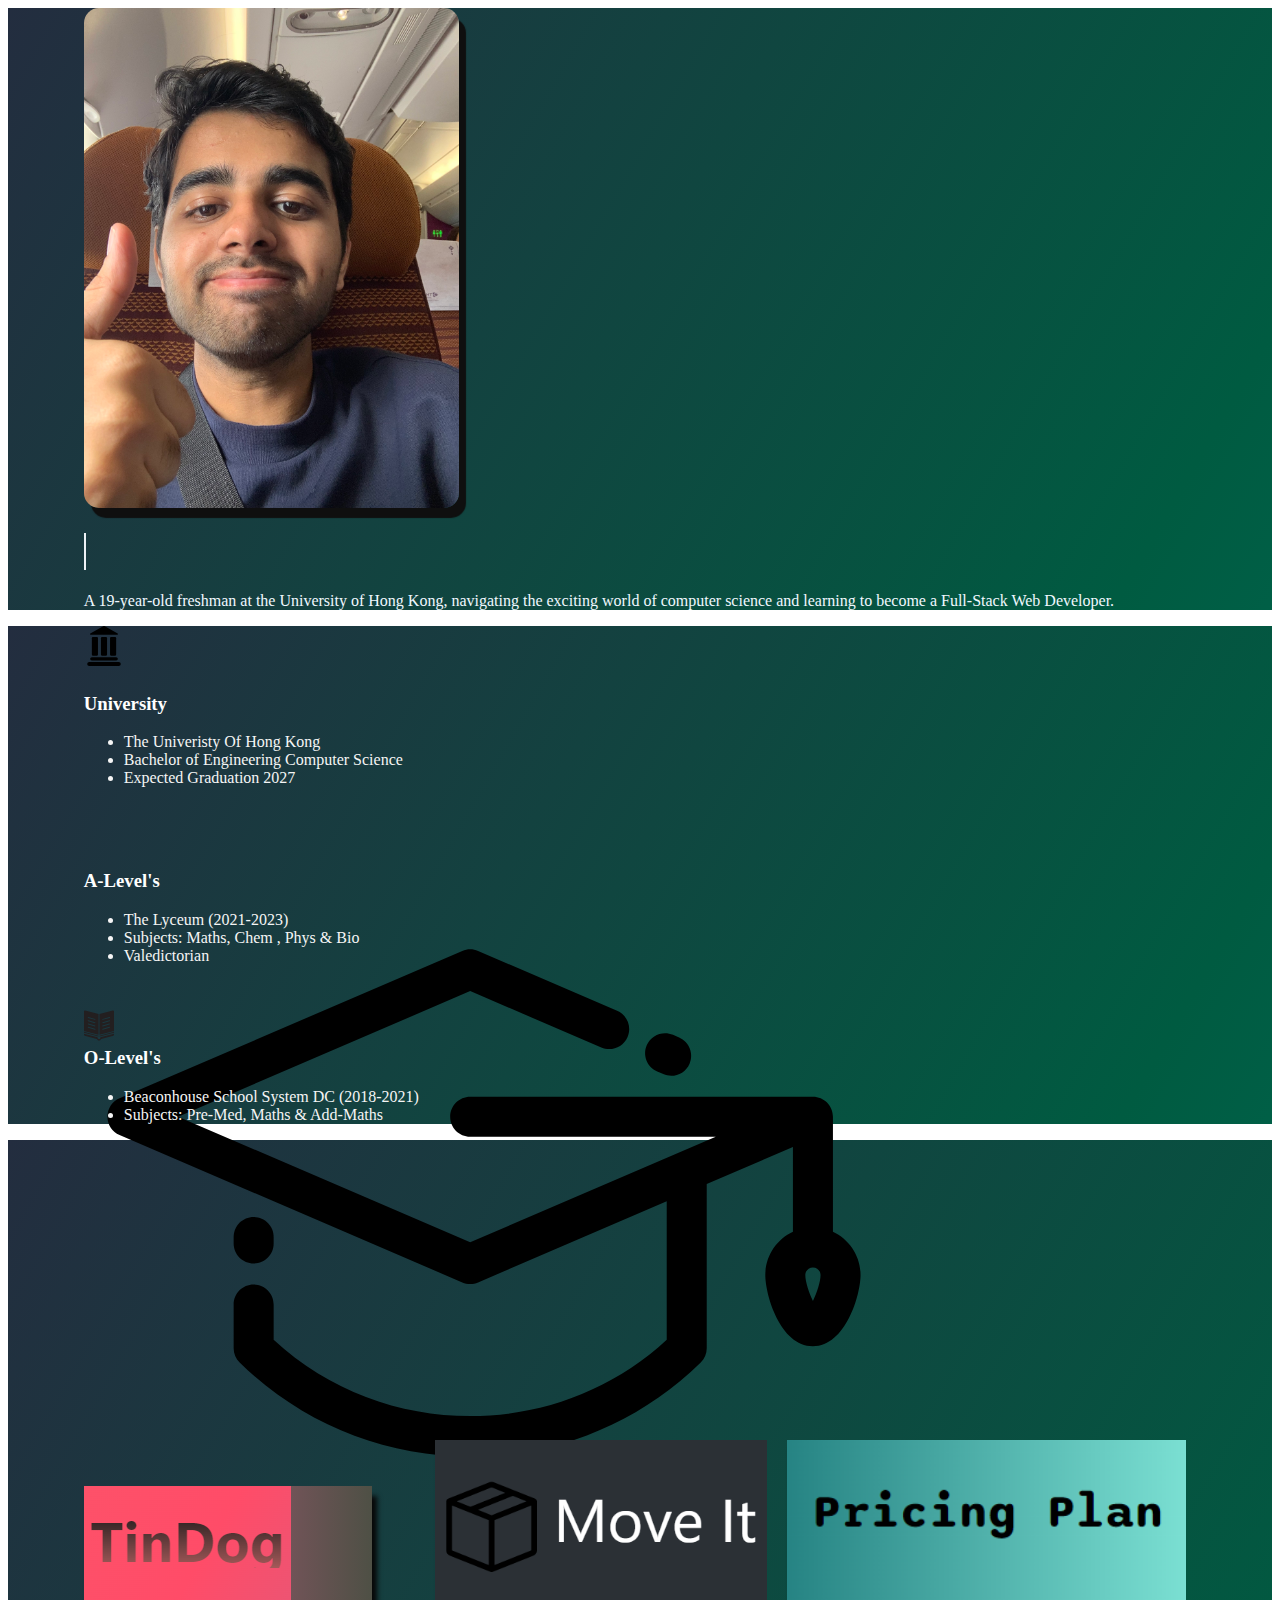
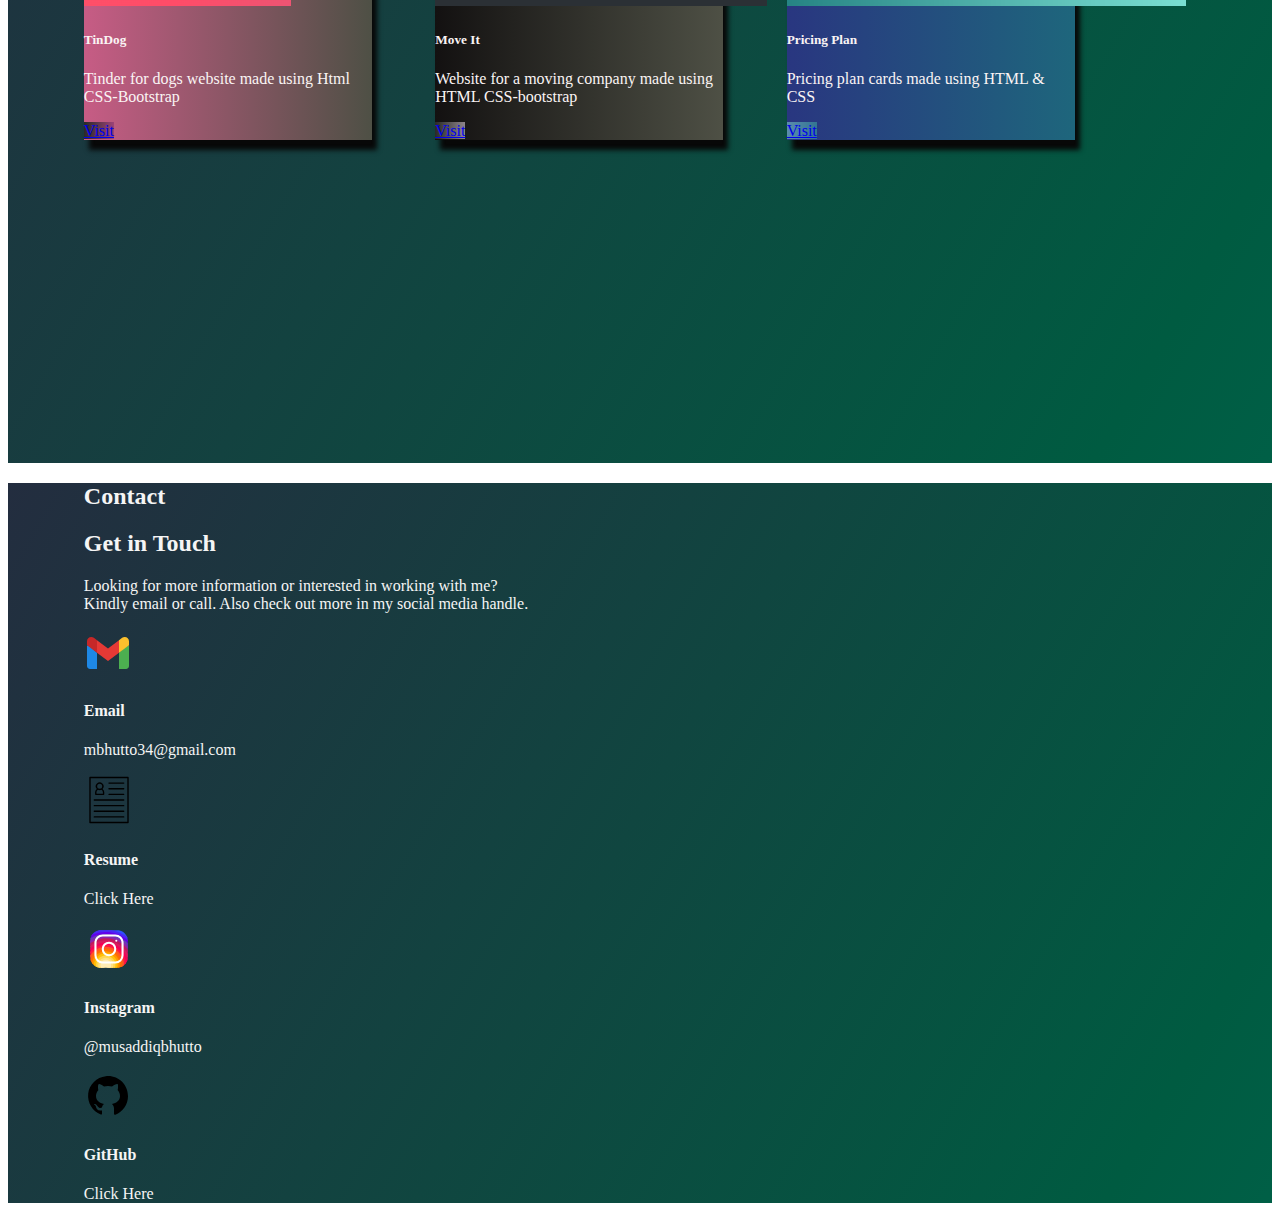
<file: index.html>
<!DOCTYPE html>
<html lang="en">
<head>
    <meta charset="UTF-8">
    <meta name="viewport" content="width=device-width, initial-scale=1.0">
    <title>Musaddiq Ali</title>
    <link href="https://cdn.jsdelivr.net/npm/bootstrap@5.3.2/dist/css/bootstrap.min.css" rel="stylesheet" integrity="sha384-T3c6CoIi6uLrA9TneNEoa7RxnatzjcDSCmG1MXxSR1GAsXEV/Dwwykc2MPK8M2HN" crossorigin="anonymous">
    <link rel="stylesheet" href="./style.css">
</head>
<body>
    <section id="hero" class="background">
        <div class="container col-xxl-8 py-5 px-4">
            <div class="row flex-lg-row-reverse align-items-center g-5 py-5">
                <div class="col-10 col-sm-8 col-lg-6">
                  <img src="./assets/images/mypicture.jpg" class="d-block mx-lg-auto img-fluid image" alt="Bootstrap Themes"  height="50" loading="lazy">
                </div>
                <div class="col-lg-6 texts">     
                  <h1 class="typed display-5 fw-bold lh-1 mb-3 name"><span class="first-letter">M</span>usaddiq Ali</h1>
                  <p class="lead para">A 19-year-old freshman at the University of Hong Kong, navigating the exciting world of computer science and learning to become a Full-Stack Web Developer.</p>
                </div>
            </div>
        </div>
    </section>

    <section id="education" class="background">
        <div class="container px-4 py-5" id="hanging-icons">
            <div class="row g-4 py-5 row-cols-1 row-cols-lg-3">
              <div class="col d-flex align-items-start">
                <div class="icon-square text-body-emphasis bg-body-secondary d-inline-flex align-items-center justify-content-center fs-4 flex-shrink-0 me-3">
                    <svg fill="#000000" height="40"version="1.1" id="Capa_1" xmlns="http://www.w3.org/2000/svg" xmlns:xlink="http://www.w3.org/1999/xlink" 
                    viewBox="0 0 482.813 482.813" xml:space="preserve">
               <g>
                   <path d="M153.668,357.985c8.163,0,14.799-6.632,14.799-14.802V147.648c0-8.174-6.636-14.802-14.799-14.802h-44.074
                       c-8.167,0-14.804,6.627-14.804,14.802v195.535c0,8.17,6.637,14.802,14.804,14.802H153.668z"/>
                   <path d="M263.441,357.985c8.167,0,14.786-6.632,14.786-14.802v-195.52c0-8.174-6.619-14.802-14.786-14.802h-44.074
                       c-8.163,0-14.799,6.628-14.799,14.802v195.52c0,8.17,6.636,14.802,14.799,14.802H263.441z"/>
                   <path d="M373.218,357.985c8.163,0,14.786-6.632,14.786-14.802V147.648c0-8.174-6.623-14.802-14.786-14.802h-44.074
                       c-8.181,0-14.817,6.627-14.817,14.802v195.535c0,8.17,6.636,14.802,14.817,14.802H373.218z"/>
                   <path d="M79.69,105.645h323.383c3.328,0,6.227-2.239,7.06-5.446c0.851-3.209-0.568-6.58-3.467-8.212L245.963,1.208
                       c-2.855-1.611-6.322-1.611-9.163,0L76.115,91.987c-2.904,1.632-4.322,5.003-3.485,8.212
                       C73.463,103.407,76.367,105.645,79.69,105.645z"/>
                   <path d="M74.616,395.869c0,11.146,9.032,20.177,20.175,20.177h293.213c11.162,0,20.175-9.031,20.175-20.177
                       c0-11.144-9.014-20.175-20.175-20.175H94.791C83.648,375.694,74.616,384.725,74.616,395.869z"/>
                   <path d="M419.372,434.387H63.441c-13.385,0-24.214,10.837-24.214,24.211c0,13.376,10.829,24.215,24.214,24.215h355.931
                       c13.368,0,24.214-10.839,24.214-24.215C443.586,445.224,432.74,434.387,419.372,434.387z"/>
               </g>
               </svg>
                </div>
                <div>
                  <h3 class="fs-2 school">University</h3>
                  <ul>
                    <li>The Univeristy Of Hong Kong</li>
                    <li>Bachelor of Engineering Computer Science</li>
                    <li>Expected Graduation 2027</li>
                  </ul>
                  
                </div>
              </div>
              <div class="col d-flex align-items-start">
                <div class="icon-square text-body-emphasis bg-body-secondary d-inline-flex align-items-center justify-content-center fs-4 flex-shrink-0 me-3">
                    <svg width="800px" height="800px" viewBox="0 0 800 800" enable-background="new 0 0 800 800" id="GUIDE" version="1.1" xml:space="preserve" xmlns="http://www.w3.org/2000/svg" xmlns:cc="http://creativecommons.org/ns#" xmlns:dc="http://purl.org/dc/elements/1.1/" xmlns:inkscape="http://www.inkscape.org/namespaces/inkscape" xmlns:rdf="http://www.w3.org/1999/02/22-rdf-syntax-ns#" xmlns:sodipodi="http://sodipodi.sourceforge.net/DTD/sodipodi-0.dtd" xmlns:svg="http://www.w3.org/2000/svg" xmlns:xlink="http://www.w3.org/1999/xlink">

                        <g>
                        
                        <path d="M573.209,268.504l6.092,2.619c2.576,1.108,5.254,1.631,7.891,1.631c7.75,0,15.127-4.533,18.383-12.104   c4.363-10.147-0.326-21.911-10.473-26.273l-6.092-2.62c-10.148-4.363-21.91,0.326-26.273,10.473   C558.373,252.378,563.063,264.141,573.209,268.504z"/>
                        
                        <path d="M748.934,428.852V313.685c0-11.046-8.953-20-20-20H386.189c-11.046,0-20,8.954-20,20s8.954,20,20,20h245.586   L386.189,439.268L94.083,313.685l292.106-125.583l131.116,56.369c10.148,4.362,21.91-0.327,26.273-10.475   c4.361-10.147-0.328-21.911-10.475-26.273l-139.015-59.766c-5.043-2.168-10.756-2.168-15.799,0L35.545,295.311   c-7.342,3.157-12.101,10.382-12.101,18.374s4.759,15.218,12.101,18.374L378.29,479.411c2.521,1.084,5.211,1.626,7.899,1.626   s5.378-0.542,7.899-1.626l188.64-81.101l0.004,138.395c-110.08,101.846-283.009,101.846-393.086-0.001l0.001-35.302   c0-11.046-8.954-20.001-20-20.001l0,0c-11.045,0-20,8.955-20,19.999l-0.001,43.873c0,5.373,2.163,10.521,6.001,14.283   c61.922,60.689,143.796,94.112,230.541,94.112c86.746,0,168.621-33.423,230.542-94.11c3.838-3.762,6.002-8.91,6.002-14.285   l-0.004-164.159l86.205-37.062v84.799c-16.293,7.572-27.623,24.086-27.623,43.204c0,19.62,14.643,71.239,47.623,71.239   c32.979,0,47.621-51.619,47.621-71.239C776.555,452.938,765.227,436.425,748.934,428.852z M728.934,497.887   c-3.885-7.633-7.623-19.427-7.623-25.831c0-4.203,3.42-7.623,7.623-7.623s7.621,3.42,7.621,7.623   C736.555,478.46,732.816,490.254,728.934,497.887z"/>
                        
                        <path d="M169.648,460.571c11.046,0,20-8.954,20-20v-6.655c0-11.046-8.954-20-20-20s-20,8.954-20,20v6.655   C149.648,451.617,158.602,460.571,169.648,460.571z"/>
                        
                        </g>
                        
                        </svg>
                </div>
                <div>
                  <h3 class="fs-2 school">A-Level's</h3>
                  <ul>
                    <li>The Lyceum (2021-2023)</li>
                    <li>Subjects: Maths, Chem , Phys & Bio</li>
                    <li>Valedictorian </li>
                  </ul>
                  
                </div>
              </div>
              <div class="col d-flex align-items-start">
                <div class="icon-square text-body-emphasis bg-body-secondary d-inline-flex align-items-center justify-content-center fs-4 flex-shrink-0 me-3">
                    <svg version="1.0" id="Layer_1" xmlns="http://www.w3.org/2000/svg" xmlns:xlink="http://www.w3.org/1999/xlink" 
                    width="30px" height="89px" viewBox="0 0 64 64" enable-background="new 0 0 64 64" xml:space="preserve">
               <g>
                   <path fill="#231F20" d="M31,7.663L2.516,0.067c-0.17-0.045-0.343-0.066-0.515-0.066c-0.437,0-0.866,0.142-1.22,0.413
                       C0.289,0.793,0,1.379,0,2v41.495l31,8.206V7.663z M24.43,40.274C24.304,40.714,23.903,41,23.469,41
                       c-0.092,0-0.184-0.013-0.275-0.038L8.727,36.829c-0.531-0.152-0.839-0.705-0.688-1.236c0.152-0.532,0.709-0.833,1.236-0.688
                       l14.467,4.133C24.273,39.19,24.581,39.743,24.43,40.274z M24.43,33.274C24.304,33.714,23.903,34,23.469,34
                       c-0.092,0-0.184-0.013-0.275-0.038L8.727,29.828c-0.531-0.152-0.839-0.706-0.688-1.236c0.152-0.532,0.709-0.833,1.236-0.688
                       l14.467,4.134C24.273,32.19,24.581,32.744,24.43,33.274z M24.43,26.274C24.304,26.714,23.903,27,23.469,27
                       c-0.092,0-0.184-0.013-0.275-0.038L8.727,22.828c-0.531-0.152-0.839-0.706-0.688-1.236c0.152-0.532,0.709-0.834,1.236-0.688
                       l14.467,4.134C24.273,25.19,24.581,25.744,24.43,26.274z M24.43,19.274C24.304,19.714,23.903,20,23.469,20
                       c-0.092,0-0.184-0.013-0.275-0.038L8.727,15.828c-0.531-0.152-0.839-0.706-0.688-1.236c0.152-0.532,0.709-0.833,1.236-0.688
                       l14.467,4.134C24.273,18.19,24.581,18.744,24.43,19.274z"/>
                   <path fill="#231F20" d="M63.219,0.414c-0.354-0.271-0.784-0.413-1.221-0.413c-0.172,0-0.345,0.022-0.514,0.066L33,7.663v44.038
                       l31-8.206V2C64,1.379,63.711,0.793,63.219,0.414z M39.424,32l14.467-4.134c0.528-0.145,1.084,0.155,1.236,0.688
                       c0.151,0.53-0.156,1.084-0.688,1.236l-14.467,4.134c-0.092,0.025-0.184,0.038-0.275,0.038c-0.435,0-0.835-0.286-0.961-0.726
                       C38.585,32.706,38.893,32.152,39.424,32z M54.742,36.829l-14.467,4.133C40.184,40.987,40.092,41,40,41
                       c-0.435,0-0.835-0.286-0.961-0.726c-0.151-0.531,0.156-1.084,0.688-1.236l14.467-4.133c0.528-0.145,1.084,0.155,1.236,0.688
                       C55.581,36.124,55.273,36.677,54.742,36.829z M54.742,22.828l-14.467,4.134C40.184,26.987,40.092,27,40,27
                       c-0.435,0-0.835-0.286-0.961-0.726c-0.151-0.53,0.156-1.084,0.688-1.236l14.467-4.134c0.528-0.146,1.084,0.155,1.236,0.688
                       C55.581,22.122,55.273,22.676,54.742,22.828z M54.742,15.828l-14.467,4.134C40.184,19.987,40.092,20,40,20
                       c-0.435,0-0.835-0.286-0.961-0.726c-0.151-0.53,0.156-1.084,0.688-1.236l14.467-4.134c0.528-0.145,1.084,0.155,1.236,0.688
                       C55.581,15.122,55.273,15.676,54.742,15.828z"/>
                   <polygon fill="#231F20" points="31,53.77 0,45.564 0,47.495 31,55.701 	"/>
                   <polygon fill="#231F20" points="33,55.701 64,47.495 64,45.564 33,53.77 	"/>
                   <path fill="#231F20" d="M35,58.034c0,1.657-1.343,3-3,3s-3-1.343-3-3c0-0.266,0.046-0.52,0.11-0.765L0,49.564v2.435
                       c0,0.906,0.609,1.699,1.484,1.933l25.873,6.899C28.089,62.685,29.887,64,32,64s3.911-1.315,4.643-3.169l25.873-6.899
                       C63.391,53.698,64,52.905,64,51.999v-2.435L34.89,57.27C34.954,57.515,35,57.769,35,58.034z"/>
               </g>
               </svg>
                </div>
                <div>
                  <h3 class="fs-2 school">O-Level's</h3>
                  <ul>
                    <li>Beaconhouse School System DC (2018-2021)</li>
                    <li>Subjects: Pre-Med, Maths & Add-Maths</li>
                  </ul>
                  
                </div>
              </div>
            </div>
          </div> 

    </section>

    <section id="projects" class="background">
        <div class="container bt-0">
            <div class="flex-container tindog">
                <div class="card" style="width: 18rem;">
                <img src="./assets/images/tindog.png" class="card-img-top" alt="tindog">
                <div class="card-body text">
                    <h5 class="card-title">TinDog</h5>
                    <p class="card-text">Tinder for dogs website made using Html CSS-Bootstrap</p>
                    <a href="https://musaddiq101.github.io/TinDog/" class="btn btn-primary">Visit</a>
                </div>
                </div>
            </div>

            <div class="flex-container">
                <div class="card move-it" style="width: 18rem;">
                <img src="./assets/images/move it.png" class="card-img-top" alt="tindog" height="165.8">
                <div class="card-body text">
                    <h5 class="card-title">Move It</h5>
                    <p class="card-text">Website for a moving company made using HTML CSS-bootstrap</p>
                    <a href="https://musaddiq101.github.io/move-it/" class=" movebtn btn btn-primary">Visit</a>
                </div>
                </div>
            </div>

            <div class="flex-container">
                <div class="card pricing" style="width: 18rem;">
                <img src="./assets/images/pricing plan.png" class="card-img-top" alt="tindog" height="165.8">
                <div class="card-body text">
                    <h5 class="card-title">Pricing Plan</h5>
                    <p class="card-text">Pricing plan cards made using HTML & CSS</p>
                    <a href="https://musaddiq101.github.io/pricing-plan/" class=" pricebtn btn btn-primary">Visit</a>
                </div>
                </div>
            </div>

        </div>

    </section>

    <section class="background" id="contact">
        <div class="container px-4 py-5">
            <h2 class="pb-2 border-bottom title texts">Contact</h2>
        
            <div class="row row-cols-1 row-cols-md-2 align-items-md-center g-5 py-5">
              <div class="col d-flex flex-column align-items-start gap-2">
                <h2 class="fw-bold  text1">Get in Touch</h2>
                <p class="text1">Looking for more information or interested in working with me?<br> Kindly email or call. Also check out more in my social media handle.<br></p>
              </div>
        
              <div class="col">
                <div class="row row-cols-1 row-cols-sm-2 g-4">
                  <div class="col d-flex flex-column gap-2">
                    <div class="feature-icon-small d-inline-flex">
                        <svg xmlns="http://www.w3.org/2000/svg"  viewBox="0 0 48 48" width="48px" height="48px"><path fill="#4caf50" d="M45,16.2l-5,2.75l-5,4.75L35,40h7c1.657,0,3-1.343,3-3V16.2z"/><path fill="#1e88e5" d="M3,16.2l3.614,1.71L13,23.7V40H6c-1.657,0-3-1.343-3-3V16.2z"/><polygon fill="#e53935" points="35,11.2 24,19.45 13,11.2 12,17 13,23.7 24,31.95 35,23.7 36,17"/><path fill="#c62828" d="M3,12.298V16.2l10,7.5V11.2L9.876,8.859C9.132,8.301,8.228,8,7.298,8h0C4.924,8,3,9.924,3,12.298z"/><path fill="#fbc02d" d="M45,12.298V16.2l-10,7.5V11.2l3.124-2.341C38.868,8.301,39.772,8,40.702,8h0 C43.076,8,45,9.924,45,12.298z"/></svg>
                    </div>
                    <h4 class="fw-semibold mb-0 text1">Email</h4>
                    <p class="text1">mbhutto34@gmail.com</p>
                  </div>
        
                  <div class="col d-flex flex-column gap-2">
                    <div class="feature-icon-small d-inline-flex">
                        <svg data-name="Layer 1" xmlns="http://www.w3.org/2000/svg" viewBox="0 0 128 128" height="50px"><path d="M30.13 51.31h20a1.75 1.75 0 0 0 1.75-1.75v-5.12a11.067 11.067 0 0 0-4.4-8.832 9.977 9.977 0 1 0-14.713 0 11.08 11.08 0 0 0-4.387 8.832v5.12a1.75 1.75 0 0 0 1.75 1.75zm10-28.894a6.477 6.477 0 1 1-6.477 6.477 6.485 6.485 0 0 1 6.473-6.476zM31.88 44.44a7.576 7.576 0 0 1 3.87-6.594 9.857 9.857 0 0 0 8.754 0 7.56 7.56 0 0 1 3.876 6.594v3.37h-16.5z"/><path d="M112.654 4.75H15.346A1.75 1.75 0 0 0 13.6 6.5v115a1.75 1.75 0 0 0 1.75 1.75h97.308a1.75 1.75 0 0 0 1.75-1.75V6.5a1.75 1.75 0 0 0-1.754-1.75zm-1.75 115H17.1V8.25h93.8z"/><path d="M26.346 65.75h75.308a1.75 1.75 0 1 0 0-3.5H26.346a1.75 1.75 0 0 0 0 3.5zM26.346 80.194h75.308a1.75 1.75 0 0 0 0-3.5H26.346a1.75 1.75 0 0 0 0 3.5zM26.346 109.083h75.308a1.75 1.75 0 0 0 0-3.5H26.346a1.75 1.75 0 0 0 0 3.5zM26.346 94.639h75.308a1.75 1.75 0 1 0 0-3.5H26.346a1.75 1.75 0 0 0 0 3.5zM64 22.417h37.654a1.75 1.75 0 0 0 0-3.5H64a1.75 1.75 0 0 0 0 3.5zM64 36.861h37.654a1.75 1.75 0 0 0 0-3.5H64a1.75 1.75 0 0 0 0 3.5zM64 51.306h37.654a1.75 1.75 0 0 0 0-3.5H64a1.75 1.75 0 0 0 0 3.5z" height="1px"/></svg>
                      </div>
                    <h4 class="fw-semibold mb-0 text1">Resume</h4>
                    <p class="text-body-secondary texts"><a href="./index11.html">Click Here</a></p>
                  </div>
        
                  <div class="col d-flex flex-column gap-2">
                    <div class="feature-icon-small d-inline-flex">
                        <svg xmlns="http://www.w3.org/2000/svg"  viewBox="0 0 48 48" width="50px" height="50px"><path fill="#304ffe" d="M41.67,13.48c-0.4,0.26-0.97,0.5-1.21,0.77c-0.09,0.09-0.14,0.19-0.12,0.29v1.03l-0.3,1.01l-0.3,1l-0.33,1.1 l-0.68,2.25l-0.66,2.22l-0.5,1.67c0,0.26-0.01,0.52-0.03,0.77c-0.07,0.96-0.27,1.88-0.59,2.74c-0.19,0.53-0.42,1.04-0.7,1.52 c-0.1,0.19-0.22,0.38-0.34,0.56c-0.4,0.63-0.88,1.21-1.41,1.72c-0.41,0.41-0.86,0.79-1.35,1.11c0,0,0,0-0.01,0 c-0.08,0.07-0.17,0.13-0.27,0.18c-0.31,0.21-0.64,0.39-0.98,0.55c-0.23,0.12-0.46,0.22-0.7,0.31c-0.05,0.03-0.11,0.05-0.16,0.07 c-0.57,0.27-1.23,0.45-1.89,0.54c-0.04,0.01-0.07,0.01-0.11,0.02c-0.4,0.07-0.79,0.13-1.19,0.16c-0.18,0.02-0.37,0.03-0.55,0.03 l-0.71-0.04l-3.42-0.18c0-0.01-0.01,0-0.01,0l-1.72-0.09c-0.13,0-0.27,0-0.4-0.01c-0.54-0.02-1.06-0.08-1.58-0.19 c-0.01,0-0.01,0-0.01,0c-0.95-0.18-1.86-0.5-2.71-0.93c-0.47-0.24-0.93-0.51-1.36-0.82c-0.18-0.13-0.35-0.27-0.52-0.42 c-0.48-0.4-0.91-0.83-1.31-1.27c-0.06-0.06-0.11-0.12-0.16-0.18c-0.06-0.06-0.12-0.13-0.17-0.19c-0.38-0.48-0.7-0.97-0.96-1.49 c-0.24-0.46-0.43-0.95-0.58-1.49c-0.06-0.19-0.11-0.37-0.15-0.57c-0.01-0.01-0.02-0.03-0.02-0.05c-0.1-0.41-0.19-0.84-0.24-1.27 c-0.06-0.33-0.09-0.66-0.09-1c-0.02-0.13-0.02-0.27-0.02-0.4l1.91-2.95l1.87-2.88l0.85-1.31l0.77-1.18l0.26-0.41v-1.03 c0.02-0.23,0.03-0.47,0.02-0.69c-0.01-0.7-0.15-1.38-0.38-2.03c-0.22-0.69-0.53-1.34-0.85-1.94c-0.38-0.69-0.78-1.31-1.11-1.87 C14,7.4,13.66,6.73,13.75,6.26C14.47,6.09,15.23,6,16,6h16c4.18,0,7.78,2.6,9.27,6.26C41.43,12.65,41.57,13.06,41.67,13.48z"/><path fill="#4928f4" d="M42,16v0.27l-1.38,0.8l-0.88,0.51l-0.97,0.56l-1.94,1.13l-1.9,1.1l-1.94,1.12l-0.77,0.45 c0,0.48-0.12,0.92-0.34,1.32c-0.31,0.58-0.83,1.06-1.49,1.47c-0.67,0.41-1.49,0.74-2.41,0.98c0,0,0-0.01-0.01,0 c-3.56,0.92-8.42,0.5-10.78-1.26c-0.66-0.49-1.12-1.09-1.32-1.78c-0.06-0.23-0.09-0.48-0.09-0.73v-7.19 c0.01-0.15-0.09-0.3-0.27-0.45c-0.54-0.43-1.81-0.84-3.23-1.25c-1.11-0.31-2.3-0.62-3.3-0.92c-0.79-0.24-1.46-0.48-1.86-0.71 c0.18-0.35,0.39-0.7,0.61-1.03c1.4-2.05,3.54-3.56,6.02-4.13C14.47,6.09,15.23,6,16,6h10.8c5.37,0.94,10.32,3.13,14.47,6.26 c0.16,0.39,0.3,0.8,0.4,1.22c0.18,0.66,0.29,1.34,0.32,2.05C42,15.68,42,15.84,42,16z"/><path fill="#6200ea" d="M42,16v4.41l-0.22,0.68l-0.75,2.33l-0.78,2.4l-0.41,1.28l-0.38,1.19l-0.37,1.13l-0.36,1.12l-0.19,0.59 l-0.25,0.78c0,0.76-0.02,1.43-0.07,2c-0.01,0.06-0.02,0.12-0.02,0.18c-0.06,0.53-0.14,0.98-0.27,1.36 c-0.01,0.06-0.03,0.12-0.05,0.17c-0.26,0.72-0.65,1.18-1.23,1.48c-0.14,0.08-0.3,0.14-0.47,0.2c-0.53,0.18-1.2,0.27-2.02,0.32 c-0.6,0.04-1.29,0.05-2.07,0.05H31.4l-1.19-0.05L30,37.61l-2.17-0.09l-2.2-0.09l-7.25-0.3l-1.88-0.08h-0.26 c-0.78-0.01-1.45-0.06-2.03-0.14c-0.84-0.13-1.49-0.35-1.98-0.68c-0.7-0.45-1.11-1.11-1.35-2.03c-0.06-0.22-0.11-0.45-0.14-0.7 c-0.1-0.58-0.15-1.25-0.18-2c0-0.15,0-0.3-0.01-0.46c-0.01-0.01,0-0.01,0-0.01v-0.58c-0.01-0.29-0.01-0.59-0.01-0.9l0.05-1.61 l0.03-1.15l0.04-1.34v-0.19l0.07-2.46l0.07-2.46l0.07-2.31l0.06-2.27l0.02-0.6c0-0.31-1.05-0.49-2.22-0.64 c-0.93-0.12-1.95-0.23-2.56-0.37c0.05-0.23,0.1-0.46,0.16-0.68c0.18-0.72,0.45-1.4,0.79-2.05c0.18-0.35,0.39-0.7,0.61-1.03 c2.16-0.95,4.41-1.69,6.76-2.17c2.06-0.43,4.21-0.66,6.43-0.66c7.36,0,14.16,2.49,19.54,6.69c0.52,0.4,1.03,0.83,1.53,1.28 C42,15.68,42,15.84,42,16z"/><path fill="#673ab7" d="M42,18.37v4.54l-0.55,1.06l-1.05,2.05l-0.56,1.08l-0.51,0.99l-0.22,0.43c0,0.31,0,0.61-0.02,0.9 c0,0.43-0.02,0.84-0.05,1.22c-0.04,0.45-0.1,0.86-0.16,1.24c-0.15,0.79-0.36,1.47-0.66,2.03c-0.04,0.07-0.08,0.14-0.12,0.2 c-0.11,0.18-0.24,0.35-0.38,0.51c-0.18,0.22-0.38,0.41-0.61,0.57c-0.34,0.26-0.74,0.47-1.2,0.63c-0.57,0.21-1.23,0.35-2.01,0.43 c-0.51,0.05-1.07,0.08-1.68,0.08l-0.42,0.02l-2.08,0.12h-0.01L27.5,36.6l-2.25,0.13l-3.1,0.18l-3.77,0.22l-0.55,0.03 c-0.51,0-0.99-0.03-1.45-0.09c-0.05-0.01-0.09-0.02-0.14-0.02c-0.68-0.11-1.3-0.29-1.86-0.54c-0.68-0.3-1.27-0.7-1.77-1.18 c-0.44-0.43-0.82-0.92-1.13-1.47c-0.07-0.13-0.14-0.25-0.2-0.39c-0.3-0.59-0.54-1.25-0.72-1.97c-0.03-0.12-0.06-0.25-0.08-0.38 c-0.06-0.23-0.11-0.47-0.14-0.72c-0.11-0.64-0.17-1.32-0.2-2.03v-0.01c-0.01-0.29-0.02-0.57-0.02-0.87l-0.49-1.17l-0.07-0.18 L9.5,25.99L8.75,24.2l-0.12-0.29l-0.72-1.73l-0.8-1.93c0,0,0,0-0.01,0L6.29,18.3L6,17.59V16c0-0.63,0.06-1.25,0.17-1.85 c0.05-0.23,0.1-0.46,0.16-0.68c0.85-0.49,1.74-0.94,2.65-1.34c2.08-0.93,4.31-1.62,6.62-2.04c1.72-0.31,3.51-0.48,5.32-0.48 c7.31,0,13.94,2.65,19.12,6.97c0.2,0.16,0.39,0.32,0.58,0.49C41.09,17.48,41.55,17.91,42,18.37z"/><path fill="#8e24aa" d="M42,21.35v5.14l-0.57,1.19l-1.08,2.25l-0.01,0.03c0,0.43-0.02,0.82-0.05,1.17c-0.1,1.15-0.38,1.88-0.84,2.33 c-0.33,0.34-0.74,0.53-1.25,0.63c-0.03,0.01-0.07,0.01-0.1,0.02c-0.16,0.03-0.33,0.05-0.51,0.05c-0.62,0.06-1.35,0.02-2.19-0.04 c-0.09,0-0.19-0.01-0.29-0.02c-0.61-0.04-1.26-0.08-1.98-0.11c-0.39-0.01-0.8-0.02-1.22-0.02h-0.02l-1.01,0.08h-0.01l-2.27,0.16 l-2.59,0.2l-0.38,0.03l-3.03,0.22l-1.57,0.12l-1.55,0.11c-0.27,0-0.53,0-0.79-0.01c0,0-0.01-0.01-0.01,0 c-1.13-0.02-2.14-0.09-3.04-0.26c-0.83-0.14-1.56-0.36-2.18-0.69c-0.64-0.31-1.17-0.75-1.6-1.31c-0.41-0.55-0.71-1.24-0.9-2.07 c0-0.01,0-0.01,0-0.01c-0.14-0.67-0.22-1.45-0.22-2.33l-0.15-0.27L9.7,26.35l-0.13-0.22L9.5,25.99l-0.93-1.65l-0.46-0.83 l-0.58-1.03l-1-1.79L6,19.75v-3.68c0.88-0.58,1.79-1.09,2.73-1.55c1.14-0.58,2.32-1.07,3.55-1.47c1.34-0.44,2.74-0.79,4.17-1.02 c1.45-0.24,2.94-0.36,4.47-0.36c6.8,0,13.04,2.43,17.85,6.47c0.22,0.17,0.43,0.36,0.64,0.54c0.84,0.75,1.64,1.56,2.37,2.41 C41.86,21.18,41.94,21.26,42,21.35z"/><path fill="#c2185b" d="M42,24.71v7.23c-0.24-0.14-0.57-0.31-0.98-0.49c-0.22-0.11-0.47-0.22-0.73-0.32 c-0.38-0.17-0.79-0.33-1.25-0.49c-0.1-0.04-0.2-0.07-0.31-0.1c-0.18-0.07-0.37-0.13-0.56-0.19c-0.59-0.18-1.24-0.35-1.92-0.5 c-0.26-0.05-0.53-0.1-0.8-0.14c-0.87-0.15-1.8-0.24-2.77-0.25c-0.08-0.01-0.17-0.01-0.25-0.01l-2.57,0.02l-3.5,0.02h-0.01 l-7.49,0.06c-2.38,0-3.84,0.57-4.72,0.8c0,0-0.01,0-0.01,0.01c-0.93,0.24-1.22,0.09-1.3-1.54c-0.02-0.45-0.03-1.03-0.03-1.74 l-0.56-0.43l-0.98-0.74l-0.6-0.46l-0.12-0.09L8.88,24.1l-0.25-0.19l-0.52-0.4l-0.96-0.72L6,21.91v-3.4 c0.1-0.08,0.19-0.15,0.29-0.21c1.45-1,3-1.85,4.64-2.54c1.46-0.62,3-1.11,4.58-1.46c0.43-0.09,0.87-0.18,1.32-0.24 c1.33-0.23,2.7-0.34,4.09-0.34c6.01,0,11.53,2.09,15.91,5.55c0.66,0.52,1.3,1.07,1.9,1.66c0.82,0.78,1.59,1.61,2.3,2.49 c0.14,0.18,0.28,0.36,0.42,0.55C41.64,24.21,41.82,24.46,42,24.71z"/><path fill="#d81b60" d="M42,28.72V32c0,0.65-0.06,1.29-0.18,1.91c-0.18,0.92-0.49,1.8-0.91,2.62c-0.22,0.05-0.47,0.05-0.75,0.01 c-0.63-0.11-1.37-0.44-2.17-0.87c-0.04-0.01-0.08-0.03-0.11-0.05c-0.25-0.13-0.51-0.27-0.77-0.43c-0.53-0.29-1.09-0.61-1.65-0.91 c-0.12-0.06-0.24-0.12-0.35-0.18c-0.64-0.33-1.3-0.63-1.96-0.86c0,0,0,0-0.01,0c-0.14-0.05-0.29-0.1-0.44-0.14 c-0.57-0.16-1.15-0.26-1.71-0.26l-1.1-0.32l-4.87-1.41c0,0,0,0-0.01,0l-2.99-0.87h-0.01l-1.3-0.38c-3.76,0-6.07,1.6-7.19,0.99 c-0.44-0.23-0.7-0.81-0.79-1.95c-0.03-0.32-0.04-0.68-0.04-1.1l-1.17-0.57l-0.05-0.02h-0.01l-0.84-0.42L9.7,26.35l-0.07-0.03 l-0.17-0.09L7.5,25.28L6,24.55v-3.43c0.17-0.15,0.35-0.29,0.53-0.43c0.19-0.15,0.38-0.29,0.57-0.44c0.01,0,0.01,0,0.01,0 c1.18-0.85,2.43-1.6,3.76-2.22c1.55-0.74,3.2-1.31,4.91-1.68c0.25-0.06,0.51-0.12,0.77-0.16c1.42-0.27,2.88-0.41,4.37-0.41 c5.27,0,10.11,1.71,14.01,4.59c1.13,0.84,2.18,1.77,3.14,2.78c0.79,0.83,1.52,1.73,2.18,2.67c0.05,0.07,0.1,0.14,0.15,0.2 c0.37,0.54,0.71,1.09,1.03,1.66C41.64,28.02,41.82,28.37,42,28.72z"/><path fill="#f50057" d="M41.82,33.91c-0.18,0.92-0.49,1.8-0.91,2.62c-0.19,0.37-0.4,0.72-0.63,1.06c-0.14,0.21-0.29,0.41-0.44,0.6 c-0.36-0.14-0.89-0.34-1.54-0.56c0,0,0,0,0-0.01c-0.49-0.17-1.05-0.35-1.65-0.52c-0.17-0.05-0.34-0.1-0.52-0.15 c-0.71-0.19-1.45-0.36-2.17-0.46c-0.6-0.1-1.19-0.16-1.74-0.16l-0.46-0.13h-0.01l-2.42-0.7l-1.49-0.43l-1.66-0.48h-0.01l-0.54-0.15 l-6.53-1.88l-1.88-0.54l-1.4-0.33l-2.28-0.54l-0.28-0.07c0,0,0,0-0.01,0l-2.29-0.53c0-0.01,0-0.01,0-0.01l-0.41-0.09l-0.21-0.05 l-1.67-0.39l-0.19-0.05l-1.42-1.17L6,27.9v-4.08c0.37-0.36,0.75-0.7,1.15-1.03c0.12-0.11,0.25-0.21,0.38-0.31 c0.12-0.1,0.25-0.2,0.38-0.3c0.91-0.69,1.87-1.31,2.89-1.84c1.3-0.7,2.68-1.26,4.13-1.66c0.28-0.09,0.56-0.17,0.85-0.23 c1.64-0.41,3.36-0.62,5.14-0.62c4.47,0,8.63,1.35,12.07,3.66c1.71,1.15,3.25,2.53,4.55,4.1c0.66,0.79,1.26,1.62,1.79,2.5 c0.05,0.07,0.09,0.13,0.13,0.2c0.32,0.53,0.62,1.08,0.89,1.64c0.25,0.5,0.47,1,0.67,1.52C41.34,32.25,41.6,33.07,41.82,33.91z"/><path fill="#ff1744" d="M40.28,37.59c-0.14,0.21-0.29,0.41-0.44,0.6c-0.44,0.55-0.92,1.05-1.46,1.49c-0.47,0.39-0.97,0.74-1.5,1.04 c-0.2-0.05-0.4-0.11-0.61-0.19c-0.66-0.23-1.35-0.61-1.99-1.01c-0.96-0.61-1.79-1.27-2.16-1.57c-0.14-0.12-0.21-0.18-0.21-0.18 l-1.7-0.15L30,37.6l-2.2-0.19l-2.28-0.2l-3.37-0.3l-5.34-0.47l-0.02-0.01l-1.88-0.91l-1.9-0.92l-1.53-0.74l-0.33-0.16l-0.41-0.2 l-1.42-0.69L7.43,31.9l-0.59-0.29L6,31.35v-4.47c0.47-0.56,0.97-1.09,1.5-1.6c0.34-0.32,0.7-0.64,1.07-0.94 c0.06-0.05,0.12-0.1,0.18-0.14c0.04-0.05,0.09-0.08,0.13-0.1c0.59-0.48,1.21-0.91,1.85-1.3c0.74-0.47,1.52-0.89,2.33-1.24 c0.87-0.39,1.78-0.72,2.72-0.97c1.63-0.46,3.36-0.7,5.14-0.7c4.08,0,7.85,1.24,10.96,3.37c1.99,1.36,3.71,3.08,5.07,5.07 c0.45,0.64,0.85,1.32,1.22,2.02c0.13,0.26,0.26,0.52,0.37,0.78c0.12,0.25,0.23,0.5,0.34,0.75c0.21,0.52,0.4,1.04,0.57,1.58 c0.32,1,0.56,2.02,0.71,3.08C40.21,36.89,40.25,37.24,40.28,37.59z"/><path fill="#ff5722" d="M38.39,39.42c0,0.08,0,0.17-0.01,0.26c-0.47,0.39-0.97,0.74-1.5,1.04c-0.22,0.12-0.44,0.24-0.67,0.34 c-0.23,0.11-0.46,0.21-0.7,0.3c-0.34-0.18-0.8-0.4-1.29-0.61c-0.69-0.31-1.44-0.59-2.02-0.68c-0.14-0.03-0.27-0.04-0.39-0.04 l-1.64-0.21h-0.02l-2.04-0.27l-2.06-0.27l-0.96-0.12l-7.56-0.98c-0.49,0-1.01-0.03-1.55-0.1c-0.66-0.06-1.35-0.16-2.04-0.3 c-0.68-0.12-1.37-0.28-2.03-0.45c-0.69-0.16-1.37-0.35-2-0.53c-0.73-0.22-1.41-0.43-1.98-0.62c-0.47-0.15-0.87-0.29-1.18-0.4 c-0.18-0.43-0.33-0.88-0.44-1.34C6.1,33.66,6,32.84,6,32v-1.67c0.32-0.53,0.67-1.05,1.06-1.54c0.71-0.94,1.52-1.8,2.4-2.56 c0.03-0.04,0.07-0.07,0.1-0.09l0.01-0.01c0.31-0.28,0.63-0.53,0.97-0.77c0.04-0.04,0.08-0.07,0.12-0.1 c0.16-0.12,0.33-0.24,0.51-0.35c1.43-0.97,3.01-1.73,4.7-2.24c1.6-0.48,3.29-0.73,5.05-0.73c3.49,0,6.75,1.03,9.47,2.79 c2.01,1.29,3.74,2.99,5.06,4.98c0.16,0.23,0.31,0.46,0.46,0.7c0.69,1.17,1.26,2.43,1.68,3.75c0.05,0.15,0.09,0.3,0.13,0.46 c0.08,0.27,0.15,0.55,0.21,0.83c0.02,0.07,0.04,0.14,0.06,0.22c0.14,0.63,0.24,1.29,0.31,1.95c0,0.01,0,0.01,0,0.01 C38.36,38.22,38.39,38.82,38.39,39.42z"/><path fill="#ff6f00" d="M36.33,39.42c0,0.35-0.02,0.73-0.06,1.11c-0.02,0.18-0.04,0.36-0.06,0.53c-0.23,0.11-0.46,0.21-0.7,0.3 c-0.45,0.17-0.91,0.31-1.38,0.41c-0.32,0.07-0.65,0.13-0.98,0.16h-0.01c-0.31-0.19-0.67-0.42-1.04-0.68 c-0.67-0.47-1.37-1-1.93-1.43c-0.01-0.01-0.01-0.01-0.02-0.02c-0.59-0.45-1.01-0.79-1.01-0.79l-1.06,0.04l-2.04,0.07l-0.95,0.04 l-3.82,0.14l-3.23,0.12c-0.21,0.01-0.46,0.01-0.77,0h-0.01c-0.42-0.01-0.92-0.04-1.47-0.09c-0.64-0.05-1.34-0.11-2.05-0.18 c-0.69-0.08-1.39-0.16-2.06-0.24c-0.74-0.08-1.44-0.17-2.04-0.25c-0.47-0.06-0.88-0.11-1.21-0.15c-0.28-0.32-0.53-0.65-0.77-1.01 c-0.36-0.54-0.67-1.11-0.91-1.72c-0.18-0.43-0.33-0.88-0.44-1.34c0.29-0.89,0.67-1.73,1.12-2.54c0.36-0.66,0.78-1.29,1.24-1.89 c0.45-0.59,0.94-1.14,1.47-1.64v-0.01c0.15-0.15,0.3-0.29,0.45-0.42c0.28-0.26,0.57-0.5,0.87-0.73h0.01 c0.01-0.02,0.02-0.02,0.03-0.03c0.24-0.19,0.49-0.36,0.74-0.53c1.48-1.01,3.15-1.76,4.95-2.2c1.19-0.29,2.44-0.45,3.73-0.45 c2.54,0,4.94,0.61,7.05,1.71h0.01c1.81,0.93,3.41,2.21,4.7,3.75c0.71,0.82,1.32,1.72,1.82,2.67c0.35,0.64,0.65,1.31,0.9,1.99 c0.02,0.06,0.04,0.11,0.06,0.16c0.17,0.5,0.32,1.02,0.45,1.54c0.09,0.37,0.16,0.75,0.22,1.13c0.02,0.12,0.04,0.23,0.05,0.35 C36.28,37.99,36.33,38.7,36.33,39.42z"/><path fill="#ff9800" d="M34.28,39.42v0.1c0,0.34-0.03,0.77-0.06,1.23c-0.03,0.34-0.06,0.69-0.09,1.02c-0.32,0.07-0.65,0.13-0.98,0.16 h-0.01C32.76,41.98,32.39,42,32,42h-1.75l-0.38-0.11l-1.97-0.6l-2-0.6l-4.63-1.39l-2-0.6c0,0-0.83,0.33-2,0.72h-0.01 c-0.45,0.15-0.94,0.31-1.46,0.47c-0.65,0.19-1.34,0.38-2.02,0.53c-0.7,0.16-1.39,0.28-2.01,0.33c-0.19,0.02-0.38,0.03-0.55,0.03 c-0.56-0.31-1.1-0.68-1.59-1.09c-0.43-0.36-0.83-0.75-1.2-1.18c-0.28-0.32-0.53-0.65-0.77-1.01c0.07-0.45,0.15-0.89,0.27-1.32 c0.3-1.19,0.77-2.33,1.39-3.37c0.34-0.59,0.72-1.16,1.16-1.69c0.01-0.03,0.04-0.06,0.07-0.08c-0.01-0.01,0-0.01,0-0.01 c0.13-0.17,0.27-0.33,0.41-0.48c0-0.01,0-0.01,0-0.01c0.41-0.44,0.83-0.86,1.29-1.25c0.16-0.13,0.31-0.26,0.48-0.39 c0.03-0.03,0.06-0.05,0.1-0.08c2.25-1.72,5.06-2.76,8.09-2.76c3.44,0,6.57,1.29,8.94,3.41c1.14,1.03,2.11,2.26,2.84,3.63 c0.06,0.1,0.12,0.21,0.17,0.32c0.09,0.18,0.18,0.37,0.26,0.57c0.33,0.72,0.59,1.48,0.77,2.26c0.02,0.08,0.04,0.16,0.06,0.24 c0.08,0.37,0.15,0.75,0.2,1.13C34.24,38.21,34.28,38.81,34.28,39.42z"/><path fill="#ffc107" d="M32.22,39.42c0,0.2-0.01,0.42-0.02,0.65c-0.02,0.37-0.05,0.77-0.1,1.18c-0.02,0.25-0.06,0.5-0.1,0.75h-5.48 l-1.06-0.17l-4.14-0.66l-0.59-0.09l-1.35-0.22c-0.59,0-1.87,0.26-3.22,0.51c-0.71,0.13-1.43,0.27-2.08,0.36 c-0.08,0.01-0.16,0.02-0.23,0.03h-0.01c-0.7-0.15-1.38-0.38-2.02-0.68c-0.2-0.09-0.4-0.19-0.6-0.3c-0.56-0.31-1.1-0.68-1.59-1.09 c-0.01-0.12-0.02-0.22-0.02-0.27c0-0.26,0.01-0.51,0.03-0.76c0.04-0.64,0.13-1.26,0.27-1.86c0.22-0.91,0.54-1.79,0.97-2.6 c0.08-0.17,0.17-0.34,0.27-0.5c0.04-0.08,0.09-0.15,0.13-0.23c0.18-0.29,0.38-0.57,0.58-0.85c0.42-0.55,0.89-1.07,1.39-1.54 c0.01,0,0.01,0,0.01,0c0.04-0.04,0.08-0.08,0.12-0.11c0.05-0.04,0.09-0.09,0.14-0.12c0.2-0.18,0.4-0.34,0.61-0.49 c0-0.01,0.01-0.01,0.01-0.01c1.89-1.41,4.23-2.24,6.78-2.24c1.98,0,3.82,0.5,5.43,1.38h0.01c1.38,0.76,2.58,1.79,3.53,3.03 c0.37,0.48,0.7,0.99,0.98,1.53h0.01c0.05,0.1,0.1,0.2,0.15,0.3c0.3,0.59,0.54,1.21,0.72,1.85h0.01c0.01,0.05,0.03,0.1,0.04,0.15 c0.12,0.43,0.22,0.87,0.29,1.32c0.01,0.09,0.02,0.19,0.03,0.28C32.19,38.43,32.22,38.92,32.22,39.42z"/><path fill="#ffd54f" d="M30.17,39.31c0,0.16,0,0.33-0.02,0.49v0.01c0,0.01,0,0.01,0,0.01c-0.02,0.72-0.12,1.43-0.28,2.07 c0,0.04-0.01,0.07-0.03,0.11h-4.67l-3.85-0.83l-0.51-0.11l-0.08,0.02l-4.27,0.88L16.27,42H16c-0.64,0-1.27-0.06-1.88-0.18 c-0.09-0.02-0.18-0.04-0.27-0.06h-0.01c-0.7-0.15-1.38-0.38-2.02-0.68c-0.02-0.11-0.04-0.22-0.05-0.33 c-0.07-0.43-0.1-0.88-0.1-1.33c0-0.17,0-0.34,0.01-0.51c0.03-0.54,0.11-1.07,0.23-1.58c0.08-0.38,0.19-0.75,0.32-1.1 c0.11-0.31,0.24-0.61,0.38-0.9c0.12-0.25,0.26-0.49,0.4-0.73c0.14-0.23,0.29-0.45,0.45-0.67c0.4-0.55,0.87-1.06,1.39-1.51 c0.3-0.26,0.63-0.51,0.97-0.73c1.46-0.96,3.21-1.52,5.1-1.52c0.37,0,0.73,0.02,1.08,0.07h0.02c1.07,0.12,2.07,0.42,2.99,0.87 c0.01,0,0.01,0,0.01,0c1.45,0.71,2.68,1.78,3.58,3.1c0.15,0.22,0.3,0.46,0.43,0.7c0.11,0.19,0.21,0.39,0.3,0.59 c0.14,0.31,0.27,0.64,0.38,0.97h0.01c0.11,0.37,0.21,0.74,0.28,1.13v0.01C30.11,38.16,30.17,38.73,30.17,39.31z"/><path fill="#ffe082" d="M28.11,39.52v0.03c0,0.59-0.07,1.17-0.21,1.74c-0.05,0.24-0.12,0.48-0.21,0.71h-4.48l-2.29-0.63L18.63,42H16 c-0.64,0-1.27-0.06-1.88-0.18c-0.02-0.03-0.03-0.06-0.04-0.09c-0.14-0.43-0.25-0.86-0.3-1.31c-0.04-0.29-0.06-0.59-0.06-0.9 c0-0.12,0-0.25,0.02-0.37c0.01-0.47,0.08-0.93,0.2-1.37c0.06-0.3,0.15-0.59,0.27-0.87c0.04-0.14,0.1-0.27,0.17-0.4 c0.15-0.34,0.33-0.67,0.53-0.99c0.22-0.32,0.46-0.62,0.73-0.9c0.32-0.36,0.68-0.69,1.09-0.96c0.7-0.51,1.5-0.89,2.37-1.1 c0.58-0.16,1.19-0.24,1.82-0.24c2,0,3.79,0.8,5.09,2.09c0.05,0.05,0.11,0.11,0.16,0.18h0.01c0.14,0.15,0.27,0.3,0.4,0.47 c0.37,0.47,0.68,0.98,0.92,1.54c0.12,0.26,0.22,0.53,0.3,0.81c0.01,0.04,0.02,0.07,0.03,0.11c0.14,0.49,0.23,1,0.25,1.53 C28.1,39.2,28.11,39.36,28.11,39.52z"/><path fill="#ffecb3" d="M26.06,39.52c0,0.41-0.05,0.8-0.16,1.17c-0.1,0.4-0.25,0.78-0.44,1.14c-0.03,0.06-0.1,0.17-0.1,0.17h-8.88 c-0.01-0.01-0.02-0.03-0.02-0.04c-0.12-0.19-0.22-0.38-0.3-0.59c-0.2-0.46-0.32-0.96-0.36-1.48c-0.02-0.12-0.02-0.25-0.02-0.37 c0-0.06,0-0.13,0.01-0.19c0.01-0.44,0.07-0.86,0.19-1.25c0.1-0.36,0.23-0.69,0.4-1.01c0,0,0.01-0.01,0.01-0.02 c0.12-0.21,0.25-0.42,0.4-0.62c0.49-0.66,1.14-1.2,1.89-1.55c0.01,0,0.01,0,0.01,0c0.24-0.12,0.49-0.22,0.75-0.29c0,0,0,0,0.01,0 c0.46-0.14,0.96-0.21,1.47-0.21c0.59,0,1.16,0.09,1.68,0.28c0.19,0.05,0.37,0.13,0.55,0.22c0,0,0,0,0.01,0 c0.86,0.41,1.59,1.05,2.09,1.85c0.1,0.15,0.19,0.31,0.27,0.48c0.04,0.07,0.08,0.15,0.11,0.22c0.23,0.52,0.37,1.09,0.41,1.69 c0.01,0.05,0.01,0.1,0.01,0.16C26.06,39.36,26.06,39.44,26.06,39.52z"/><g><path fill="none" stroke="#fff" stroke-linecap="round" stroke-linejoin="round" stroke-miterlimit="10" stroke-width="2" d="M30,11H18c-3.9,0-7,3.1-7,7v12c0,3.9,3.1,7,7,7h12c3.9,0,7-3.1,7-7V18C37,14.1,33.9,11,30,11z"/><circle cx="31" cy="16" r="1" fill="#fff"/></g><g><circle cx="24" cy="24" r="6" fill="none" stroke="#fff" stroke-linecap="round" stroke-linejoin="round" stroke-miterlimit="10" stroke-width="2"/></g></svg>
                      </div>
                    <h4 class="fw-semibold mb-0 text1">Instagram</h4>
                    <p class="text-body-secondary texts"><a href="https://www.instagram.com/musaddiqbhutto/">@musaddiqbhutto</a></p>
                  </div>
        
                  <div class="col d-flex flex-column gap-2">
                    <div class="feature-icon-small d-inline-flex">
                        <svg xmlns="http://www.w3.org/2000/svg"  viewBox="0 0 24 24" width="48px" height="48px">    <path d="M10.9,2.1c-4.6,0.5-8.3,4.2-8.8,8.7c-0.5,4.7,2.2,8.9,6.3,10.5C8.7,21.4,9,21.2,9,20.8v-1.6c0,0-0.4,0.1-0.9,0.1 c-1.4,0-2-1.2-2.1-1.9c-0.1-0.4-0.3-0.7-0.6-1C5.1,16.3,5,16.3,5,16.2C5,16,5.3,16,5.4,16c0.6,0,1.1,0.7,1.3,1c0.5,0.8,1.1,1,1.4,1 c0.4,0,0.7-0.1,0.9-0.2c0.1-0.7,0.4-1.4,1-1.8c-2.3-0.5-4-1.8-4-4c0-1.1,0.5-2.2,1.2-3C7.1,8.8,7,8.3,7,7.6c0-0.4,0-0.9,0.2-1.3 C7.2,6.1,7.4,6,7.5,6c0,0,0.1,0,0.1,0C8.1,6.1,9.1,6.4,10,7.3C10.6,7.1,11.3,7,12,7s1.4,0.1,2,0.3c0.9-0.9,2-1.2,2.5-1.3 c0,0,0.1,0,0.1,0c0.2,0,0.3,0.1,0.4,0.3C17,6.7,17,7.2,17,7.6c0,0.8-0.1,1.2-0.2,1.4c0.7,0.8,1.2,1.8,1.2,3c0,2.2-1.7,3.5-4,4 c0.6,0.5,1,1.4,1,2.3v2.6c0,0.3,0.3,0.6,0.7,0.5c3.7-1.5,6.3-5.1,6.3-9.3C22,6.1,16.9,1.4,10.9,2.1z"/></svg>
                      </div>
                    <h4 class="fw-semibold mb-0 text1">GitHub</h4>
                    <p class="text-body-secondary texts"><a href="https://github.com/Musaddiq101">Click Here</a></p>
                  </div>
                </div>
              </div>
            </div>
          </div>
    </section>


    <script src="https://cdn.jsdelivr.net/npm/bootstrap@5.3.2/dist/js/bootstrap.bundle.min.js" integrity="sha384-C6RzsynM9kWDrMNeT87bh95OGNyZPhcTNXj1NW7RuBCsyN/o0jlpcV8Qyq46cDfL" crossorigin="anonymous"></script>
</body>
</html>
</file>
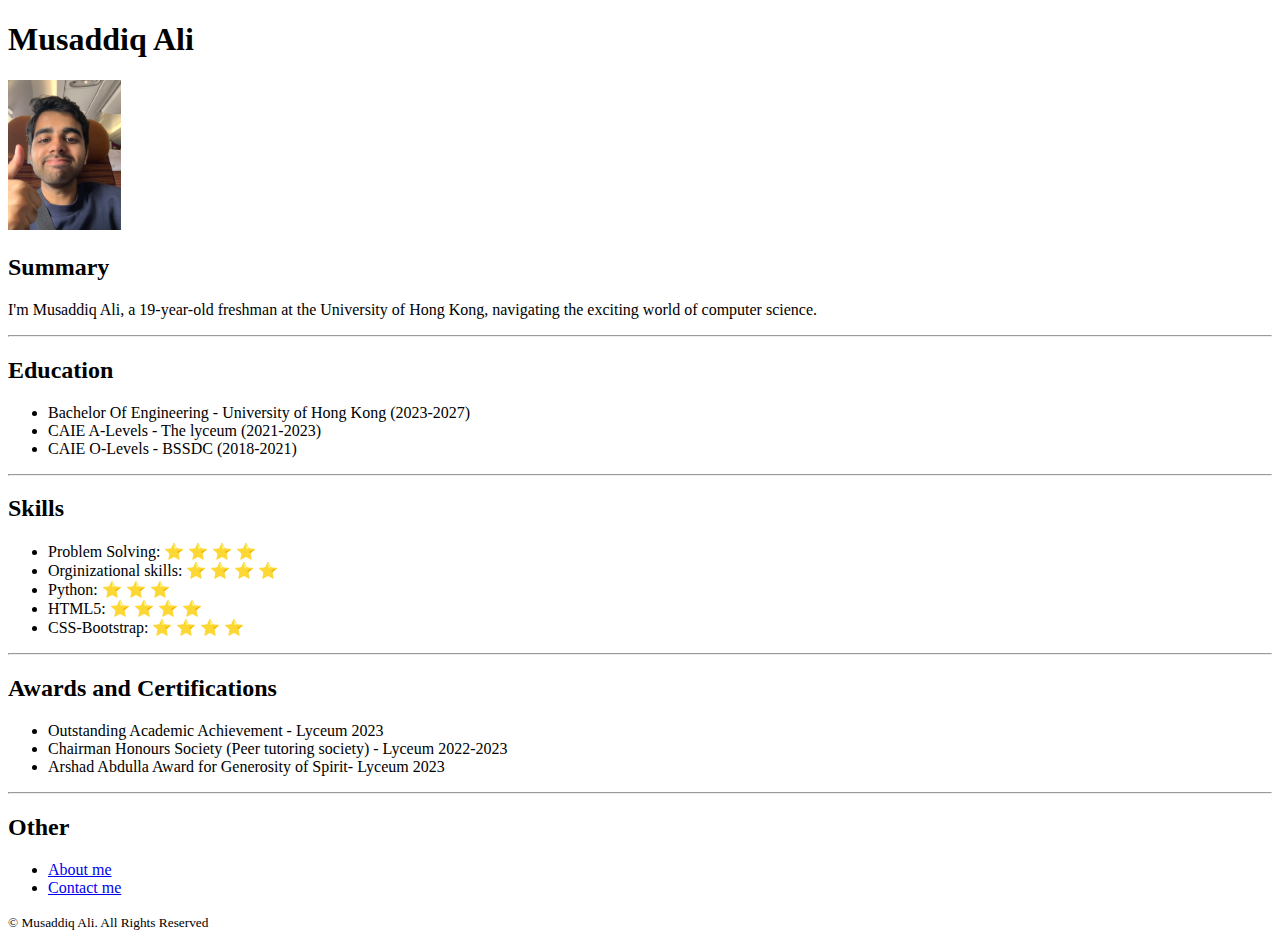
<file: index11.html>
<!DOCTYPE html>
<html lang="en" >
<head>
    <meta charset="UTF-8">
    <meta name="viewport" content="width=device-width, initial-scale=1.0">
    <title>My Resume</title>
</head>
<body>
    <h1>Musaddiq Ali</h1>
    <img src="./assets/images/mypicture.jpg" height="150" />
    <h2>Summary</h2>
    <p>I'm Musaddiq Ali, a 19-year-old freshman at the University of Hong Kong, navigating the exciting world of computer science.</p>
    
    <hr />

    <h2>Education</h2>
    <ul>
        <li>Bachelor Of Engineering - University of Hong Kong (2023-2027)</li>
        <li>CAIE A-Levels - The lyceum (2021-2023)</li>
        <li>CAIE O-Levels - BSSDC (2018-2021)</li>
    </ul>
    <!--No work experince right now so leave that for now-->
    <hr />
    <h2>Skills</h2>
    <ul>
        <li>Problem Solving: ⭐️ ⭐️ ⭐️ ⭐️</li>
        <li>Orginizational skills: ⭐️ ⭐️ ⭐️ ⭐️</li>
        <li>Python: ⭐️ ⭐️ ⭐️</li>
        <li>HTML5: ⭐️ ⭐️ ⭐️ ⭐️ </li>
        <li>CSS-Bootstrap: ⭐️ ⭐️ ⭐️ ⭐️ </li>

    </ul>
    <hr />
    <h2>Awards and Certifications</h2>
    <ul>
        <li>Outstanding Academic Achievement - Lyceum 2023</li>
        <li>Chairman Honours Society (Peer tutoring society) - Lyceum 2022-2023</li>
        <li>Arshad Abdulla Award for Generosity of Spirit- Lyceum 2023</li>
    </ul>
    <hr />
    <h2>Other</h2>
    <ul>
        <li><a href="./public/about.html">About me</a></li>
        <li><a href="./public/contact.html">Contact me</a></li>
    </ul>
    <footer>
        <small>
            © Musaddiq Ali. All Rights Reserved
        </small>
    </footer>
</body>
</html>
</file>
<file: style.css>
.background {
    background: linear-gradient(300deg, #008170, #005B41, #232D3F);
    background-size: 180% 180%;
    animation: gradient-animation 0.5s ease infinite;
}

div .image {
    height: 500px;
    border-radius: 15px;
    box-shadow: 7px 10px 1px  rgb(15, 15, 15);
}

.name {
    color: rgb(237, 241, 245);
}

.typed {
    overflow: hidden;
    white-space: nowrap;
    border-right: 2px solid;
    width: 0;
    animation: typing;
    animation-duration: 1.5s;
    animation-timing-function: steps(30, end);
    animation-fill-mode: forwards;
  }
    
  @keyframes typing {
    from { width: 0 }
    to { width: 60% }
  }


.first-letter {
    -webkit-text-stroke: 1px rgb(71, 48, 48);
    color: #88d495;
    text-shadow: 2px 5px rgb(93, 93, 124)   
}

.texts p {
    color: aliceblue;
}

.icon-square {
    width: 3rem;
    height: 3rem;
    border-radius: 0.75rem;
}

.school {
    color: white;
}


#education ul {
    color: whitesmoke;
}

.container{
    padding-left: 6%;
}

.flex-container {
    display: inline-flex;
    justify-content: center;
    align-items: center;
    height: 100vh;
    margin-right: 5%;
  }

  .card {
    box-shadow: 5px 10px 5px #080808 ;
    background: linear-gradient(90deg, #c75c85, transparent) #4e5045;
  }

  .btn {
    background: linear-gradient(90deg, #292928, transparent) #9c4377;;
    border: none;
    transition: background-color 1s;
    
  }

  .btn:hover {
    background-color: #962466; 
  }
  
  div .text {
    color: rgb(250, 244, 244);
  }

  .move-it {
    box-shadow: 5px 10px 5px #080808 ;
    background: linear-gradient(90deg, #131111, transparent) #4e5045;
  }

  .movebtn {
    background: linear-gradient(90deg, #292928, transparent) #8d8589;;
    border: none;
    transition: background-color 1s;
    
  }

  .movebtn:hover {
    background-color: #645f62; 
  }

  .pricing {
    box-shadow: 5px 10px 5px #080808 ;
    background: linear-gradient(90deg, #293680, transparent) #1e667c;
  }

  .pricebtn {
    background: linear-gradient(90deg, #5a8cad, transparent) #337691;;
    border: none;
    transition: background-color 1s;
    
  }

  .pricebtn:hover {
    background-color: #5cade4; 
  }

  #contact .texts a {
    text-decoration: none;
    color: whitesmoke;
  }

  #contact .texts {
    color: whitesmoke;
    
  }

  #contact .text1 {
    color: whitesmoke;
  }
</file>
